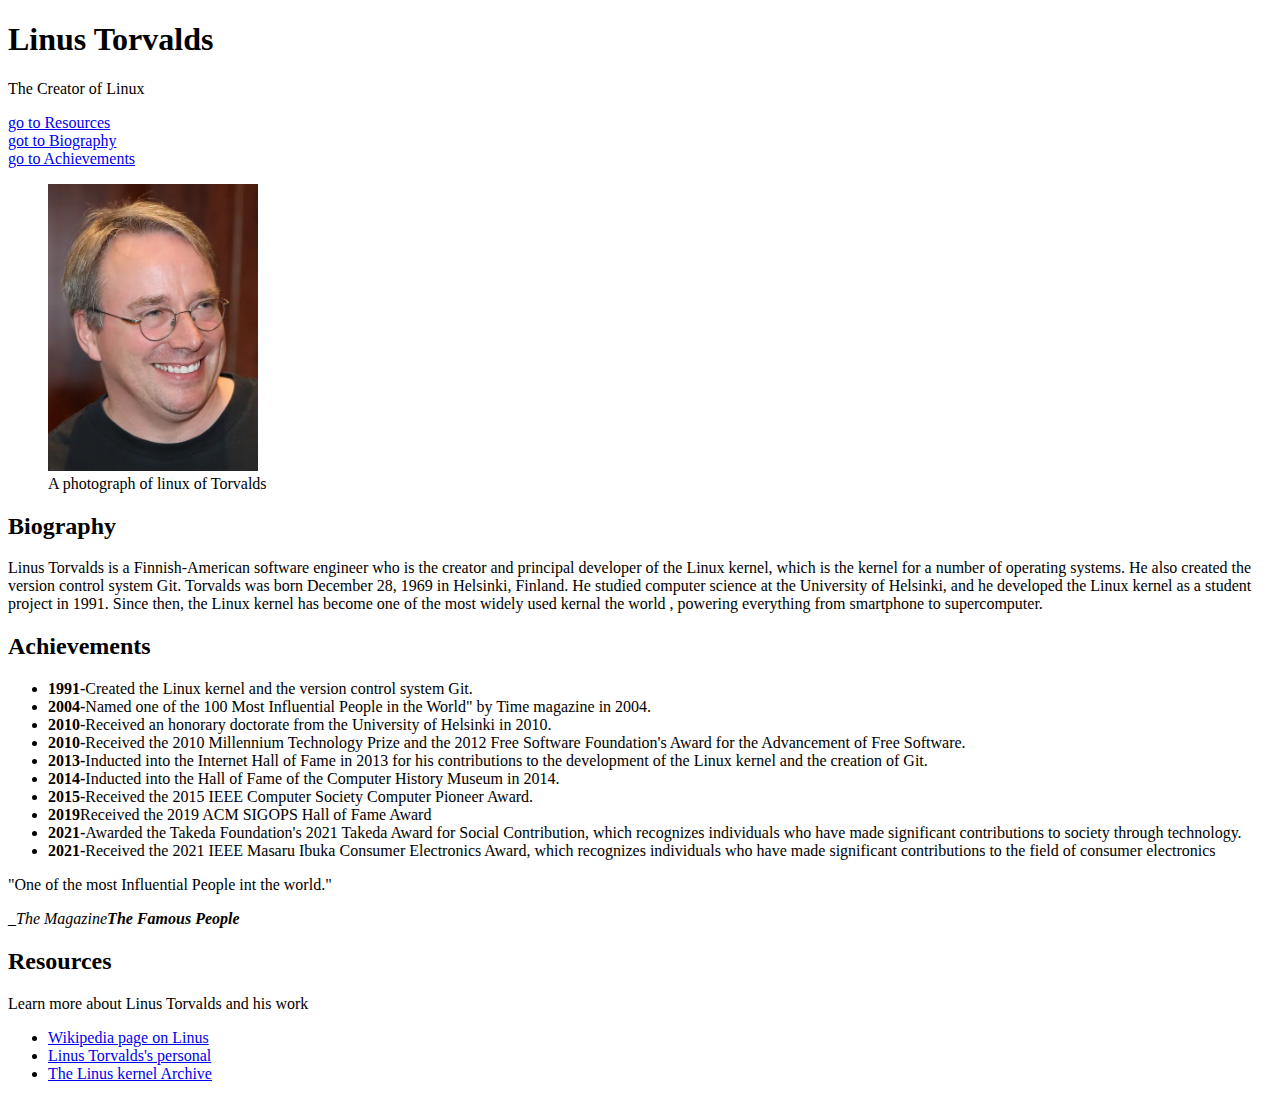
<file: Tribute.html>
<!DOCTYPE html>
<html lang="en">
<head>
    <meta charset="UTF-8">
    <meta name="viewport" content="width=device-width, initial-scale=1.0">
    <title>Lious Torvalds</title>
    <link rel="icon" type="image/x-icon" href="tovalds.jpeg">

    <style>
        html{
            scroll-behavior: smooth;
        }
    </style>
</head>
<body>
    <header>
        <h1>Linus Torvalds</h1>
        <p>The Creator of Linux</p>

    </header>
    <nav>
        <a href="#res">go to Resources</a>
        <br>
        <a href="#bio">got to Biography</a>
        <br>
        <a href="#ach">go to Achievements </a>
    </nav>
  
<!-- <a href="#Resources">go to Resources</a> -->

<figure>
    <img src="tovalds.jpeg"alt ="linux photo" width="210" >
    <figcaption>A photograph of linux of Torvalds</figcaption>
</figure>

<section>
    <h2 id="bio">Biography</h2>
<p>Linus Torvalds is a Finnish-American software engineer who is the creator and principal developer of the Linux kernel, which is the kernel for a number of operating systems. He also created the version control system Git. Torvalds was born December 28, 1969 in Helsinki, Finland. He studied computer science at the University of Helsinki, and he developed the Linux kernel as a student project in 1991. Since then, the Linux kernel has become one of the most widely used kernal the world , powering everything from smartphone to supercomputer.</p>

</section>

<section>
    <h2 id="ach">Achievements</h2>
<ul>
    <li><b>1991-</b>Created the Linux kernel and the version control system Git.
    </li>
    <li><b>2004-</b>Named one of the 100 Most Influential People in the World" by Time magazine in 2004.</li>
    <li><b>2010-</b>Received an honorary doctorate from the University of Helsinki in 2010.
    </li>
    <li><b>2010-</b>Received the 2010 Millennium Technology Prize and the 2012 Free Software Foundation's Award for the Advancement of Free Software. 
    </li>
    <li><b>2013-</b>Inducted into the Internet Hall of Fame in 2013 for his contributions to the development of the Linux kernel and the creation of Git.</li>
    <li><b>2014-</b>Inducted into the Hall of Fame of the Computer History Museum in 2014. 
    </li>
    
    <li><b>2015-</b>Received the 2015 IEEE Computer Society Computer Pioneer Award.</li>
    <li><b>2019</b>Received the 2019 ACM SIGOPS Hall of Fame Award
    </li>
    <li><b>2021-</b>Awarded the Takeda Foundation's 2021 Takeda Award for Social Contribution, which recognizes individuals who have made significant contributions to society through technology.</li>
    <li><b>2021-</b>Received the 2021 IEEE Masaru Ibuka Consumer Electronics Award, which recognizes individuals who have made significant contributions to the field of consumer electronics</li>
</ul>

</section>

<p>"One of the most Influential People int the world."</p>
<p>_<i>The Magazine<strong>The Famous People</strong></i></p>
<section>
<h2 id="res">Resources</h2>

<p>Learn more about Linus Torvalds and his work</p>

<ul>
    <li>
        <a href="https://www.thecodehelp.in">Wikipedia page on Linus</a></li>
    <li>
        <a href="https://www.thecodehelp.in">Linus Torvalds's personal</a>
    </li>
    <li>
        <a href="https://www.thecodehelp.in">The Linus kernel Archive</a>
    </li>
</ul>
</section>
</body>
</html>
</file>
